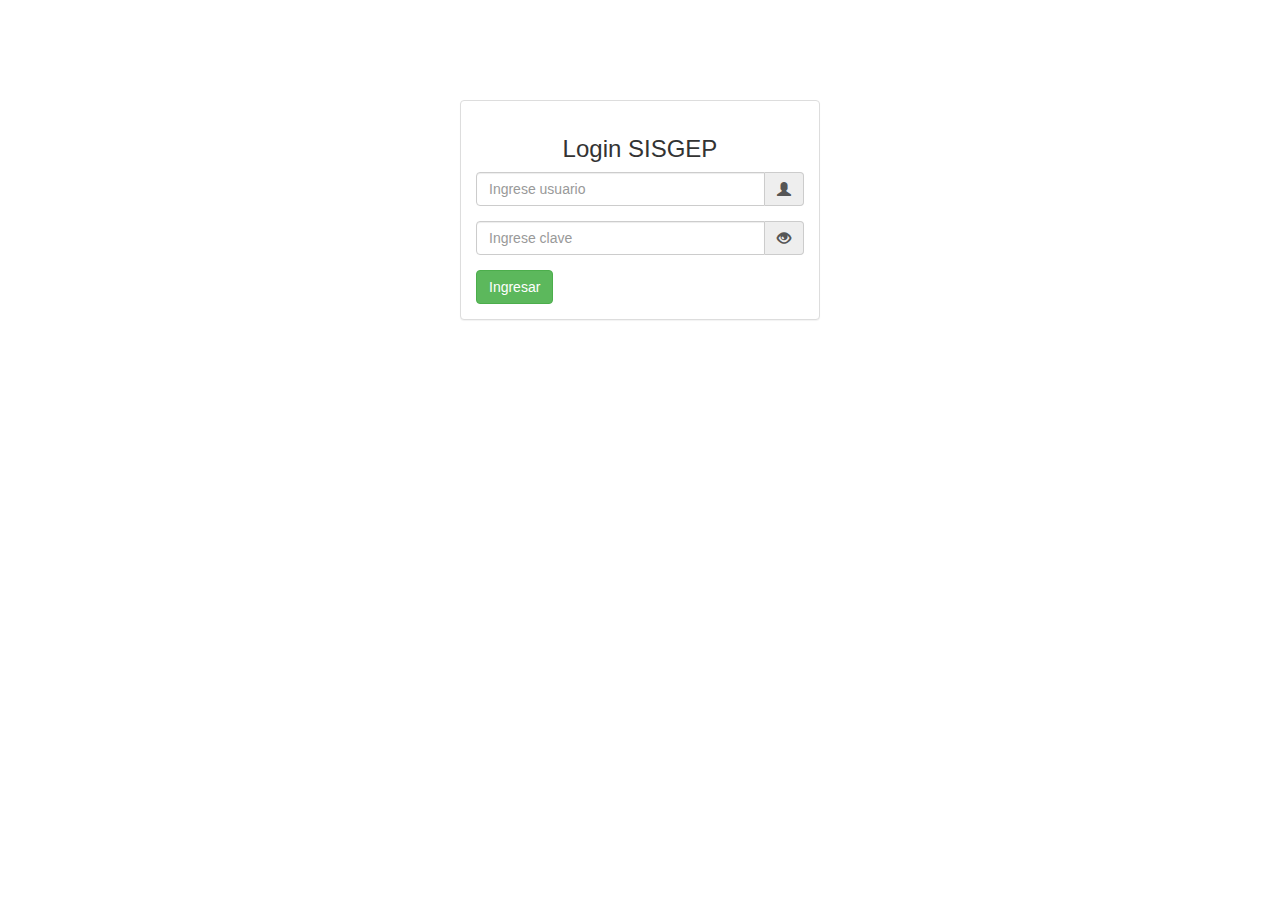
<file: public/index.html>
<!DOCTYPE html>
<html lang="es">
<head>
    <meta charset="UTF-8">
    <meta name="viewport" content="width=device-width, initial-scale=1">
    <title>Document</title>

    <!--<link rel="stylesheet" href="//maxcdn.bootstrapcdn.com/bootstrap/3.2.0/css/bootstrap.min.css">

    <script src="//maxcdn.bootstrapcdn.com/bootstrap/3.2.0/js/bootstrap.min.js"></script>-->

    <link rel="stylesheet" href="recursos/bootstrap/css/bootstrap.css">
    <link rel="stylesheet" href="recursos/css/estilos.css">

    <script src="recursos/bootstrap/js/bootstrap.js"></script>


</head>
<body>

    <div class="container">
        <div class="row frmlogin">
            <div class="col-sm-offset-2 col-sm-8 col-md-offset-3 col-md-6 col-lg-offset-4 col-lg-4">

                <div class="panel panel-default">
                  <div class="panel-body">

                    <h3 class="text-center">Login SISGEP</h3>

                    <form action="views/menu.html" method="get">
                     <div class="form-group">
                         <div class="input-group">
                            <input type="text" class="form-control" placeholder="Ingrese usuario" aria-describedby="user">
                            <span class="input-group-addon" id="user">
                                <span class="glyphicon glyphicon-user" aria-hidden="true"></span>
                            </span>
                          </div>
                     </div>

                    <div class="form-group">
                        <div class="input-group">
                            <input type="password" class="form-control" placeholder="Ingrese clave" aria-describedby="pass">
                            <span class="input-group-addon" id="pass">
                                <span class="glyphicon glyphicon-eye-open" aria-hidden="true"></span>
                            </span>
                          </div>
                    </div>


                      <button type="submit" class="btn btn-success">Ingresar</button>
                    </form>

                  </div>
                </div>

            </div>
        </div>
    </div>

</body>
</html>
</file>
<file: public/recursos/css/estilos.css>
.frmlogin {
    margin-top: 100px;
}
</file>
